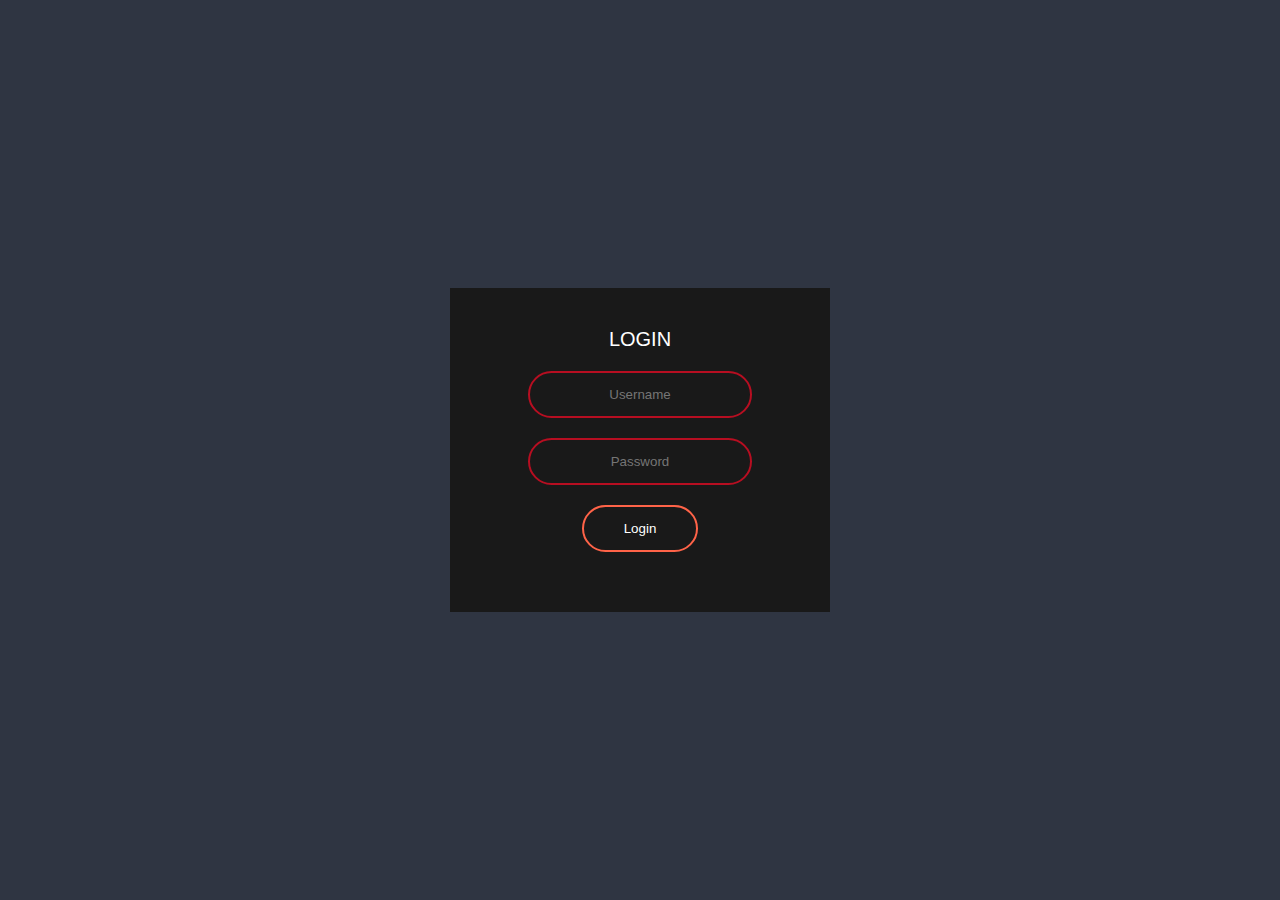
<file: Login.html>
<!DOCTYPE html>
<html lang="en">
<head>
    <meta charset="UTF-8">
    <meta name="viewport" content="width=device-width, initial-scale=1.0">
    <link rel="stylesheet" href="estilos.css" style>
    <title>Login</title>
</head>
<body1>  

    <form class="box" action="index.html" method="post">

        <h1>Login</h1>
        <input type="text" name="" placeholder="Username">
        <input type="password" name="" placeholder="Password">
        <button class="boton"><a href="index.html"><li>Login</li></a></button>

    </form>
    
</body1>
</html>
</file>
<file: estilos.css>
*{
    margin: 0px;
    padding: 0px;
    font-family: sans-serif;
}

/* Cuerpo y Estilo LOGIN*/

.body1{
    margin: 0;
    padding: 0;
    font-family: sans-serif;
}

.body1 .header1 .h1{
    color: white;
    text-transform: uppercase;
    font-weight: 500;
}

.box{
    width: 300px;
    padding: 40px;
    position: absolute;
    top: 50%;
    left: 50%;
    transform: translate(-50%, -50%);
    background: #191919;
    text-align: center;
}

.box h1{
    color: white;
    text-transform: uppercase;
    font-weight: 500;
}

.box input[type = "text"], .box input[type= "password"]{
    border: 0;
    background: none;
    display: block;
    margin: 20px auto;
    text-align: center;
    border: 2px solid #b70e21;
    padding: 14px 10px;
    width: 200px;
    outline: none;
    color: white;
    border-radius: 24px;
    transition: 0.25s;

}

.box input[type = "text"]:focus, .box input[type= "password"]:focus {

    width: 280px;
    border-color: #ff6348;
    
}

.box .boton{
    border: 0;
    background: none;
    display: block;
    margin: 20px auto;
    text-align: center;
    border: 2px solid #ff6348;
    padding: 14px 40px;
    outline: none;
    color: white;
    border-radius: 24px;
    transition: 0.25s;
    cursor: pointer;
    text-decoration: none;
}

.box .boton:hover{
    background: #ff6348;

}


.box .boton a{
    text-decoration: none;
    color: white;
    list-style: none;
}


.boton li{
    list-style: none;
}

/*index Estilo*/

h1 {
    font-size: 20px;
    font-family: sans-serif;
    font-weight: bold;
}

h2 {
    font-weight: bold;
    font-size: 14px;
    font-family: sans-serif;
}

body {
    text-align: center;
    background-color: #2f3542;

}

.agrupar{
    width: 80%;
    max-width: 960px;
    border: 1px solid black;
    margin: 15px auto;
    background-color: white;

}

.cabecera{
    background-color: #2d3436;
    border: 1px solid #999999;
    padding: 20px;
    text-align: left;
}

.agrupar .cabecera h1{
    color: #ffffff;
}

.menu{
    background-color: #ccc;
    padding: 5px 15px;
    text-align: left;

}

.menu li {
    list-style: none;
    padding: 5px;
    font: bold 14px verdana;
    display: inline-block;
}

.menu .boton a{
    color: black;
    text-decoration: none;
    list-style: none;
}

.seccion{
    width: 70%;
    margin: 40px;
    width: 60%;
    float: left;
    
}

.seccion a{
    text-decoration: none;
    color: #b70e21;
    text-transform: uppercase;
    font-style: normal;
}

article {
    background-color: #ccc;
    border: 1px solid #999;
    padding: 20px;
    margin-bottom: 15px;
}

article footer {
    text-align: right;
    margin-top: 20px;
}

time {
    color: #999;
}

.columna {
    width: 30%;
    float: left;
    margin: 40px 0px;
    
}

.columna blockquote {
    border: 1px solid #999;
    padding: 40px;
    background-color: #ccc;
    margin-bottom: 20px;
}

.pie{
    clear: both;
    padding: 20px;
    background-color: #2d3436;
    color: #ffffff;
}

img {
    width: 120px;
    display: block;
    margin: 20px auto;

}

.seccion1{
    width: 70%;
    margin: 40px;
    width: 60%;
    float: left;
}

.grid {
    display: grid;
    gap: 1em;

}
.opciones{
    background: #fffbb9;
    padding: 1em;
    border: 1px solid #999;
}
.opciones:hover {
    color: #2d3436;
    border: 1px solid #f1c4;        
}

.grid .cont-enlace{
    box-shadow: 0 px 0px 2px 1px white;
}

/* estilo para las opciones */

.grid .cont-enlace .opciones{
    display: flex;
    justify-content: space-between left;
    background-color: #ccc;
    color: black;
    padding: 13px 15px;
    font-size: 22px;
    cursor: pointer;
    user-select: none;
    
}

.grid .cont-enlace .opciones .icono{
    background-color: black;
    color: white;
    font-weight: bold;
    font-size: 22px;
    text-align: center;
    width: 26px;
    border-radius: 5px;
}

/* estilo para los enlaces */

.grid .cont-enlace .enlace a{
    display: block;
    padding: 10px 15px;
    text-decoration: none;
    font-size: 20px;
    color: rgba(0,0,0,.8);
    background-color: white;
}

.grid .cont-enlace .enlace a:hover{
    background-color: #999;
    color: black;
}

.content{
    max-width: 1170px;
    margin-left: auto;
    margin-right: auto;
    padding: 1.5em;
}

.logo{
    text-align: center;
    font-size: 3em;
}

.contact-form{
    background-color: #ccc;
}

.contact-form p{
    margin: 1em;
}

.contact-info{
    background-color: #999;
}

.contact-info li{
    margin: 1em;
    list-style: none;
}

.contact-info p{
    margin: 1em;
}

.contact-wrapper{
    box-shadow: 0 0 20 0 rgba(0, 0, 0, 0.3);
    
}

.contact-wrapper > * {
    padding: 1em;
}

.contact-form form{
    display: grid;
    grid-template-columns: 1fr 1fr;
}

.contact-form form .block{
    grid-column:  1 / 3;
}

.contact-form form button:hover,
.contact-form form button:focus{
    background-color: #d63031;
    color: #fff;
    transition: background-color 1s ease-out;
}

.contact-form form button{
    width: 100%;
    padding: .7em;
    border: none;
    background-color: #b70e21;
    border-bottom: 1px solid #d63031;
    outline: none;
    text-transform: uppercase;
    padding: 1em;

}

.contact-form form input{
    width: 100%;
    padding: .7em;
    border: none;
    background-color: #dcdde1;
    border-bottom: 1px solid #d63031;
    outline: none;
}

.contact-form form textarea{
    width: 100%;
    padding: .7em;
    border: none;
    background-color: #dcdde1;
    border-bottom: 1px solid #d63031;
    outline: none;
}

.contact-info h4,
.contact-info ul,
.contact-info p{
    text-align: center;
    margin: 0 0 0 0;
}

.contact-info ul{
    padding: 0;
}

@media (min-width: 700px) {
    body {
        padding: 0 4rem;
    }

    .contact-wrapper {
        display: grid;
        grid-template-columns: 2fr 1fr;
    }

    .contact-wrapper > * {
        padding: 2em;
    }

    .contact-info h4,
    .contact-info ul,
    .contact-info p {
        padding: 1em;
        text-align: left;
    }
}
</file>
